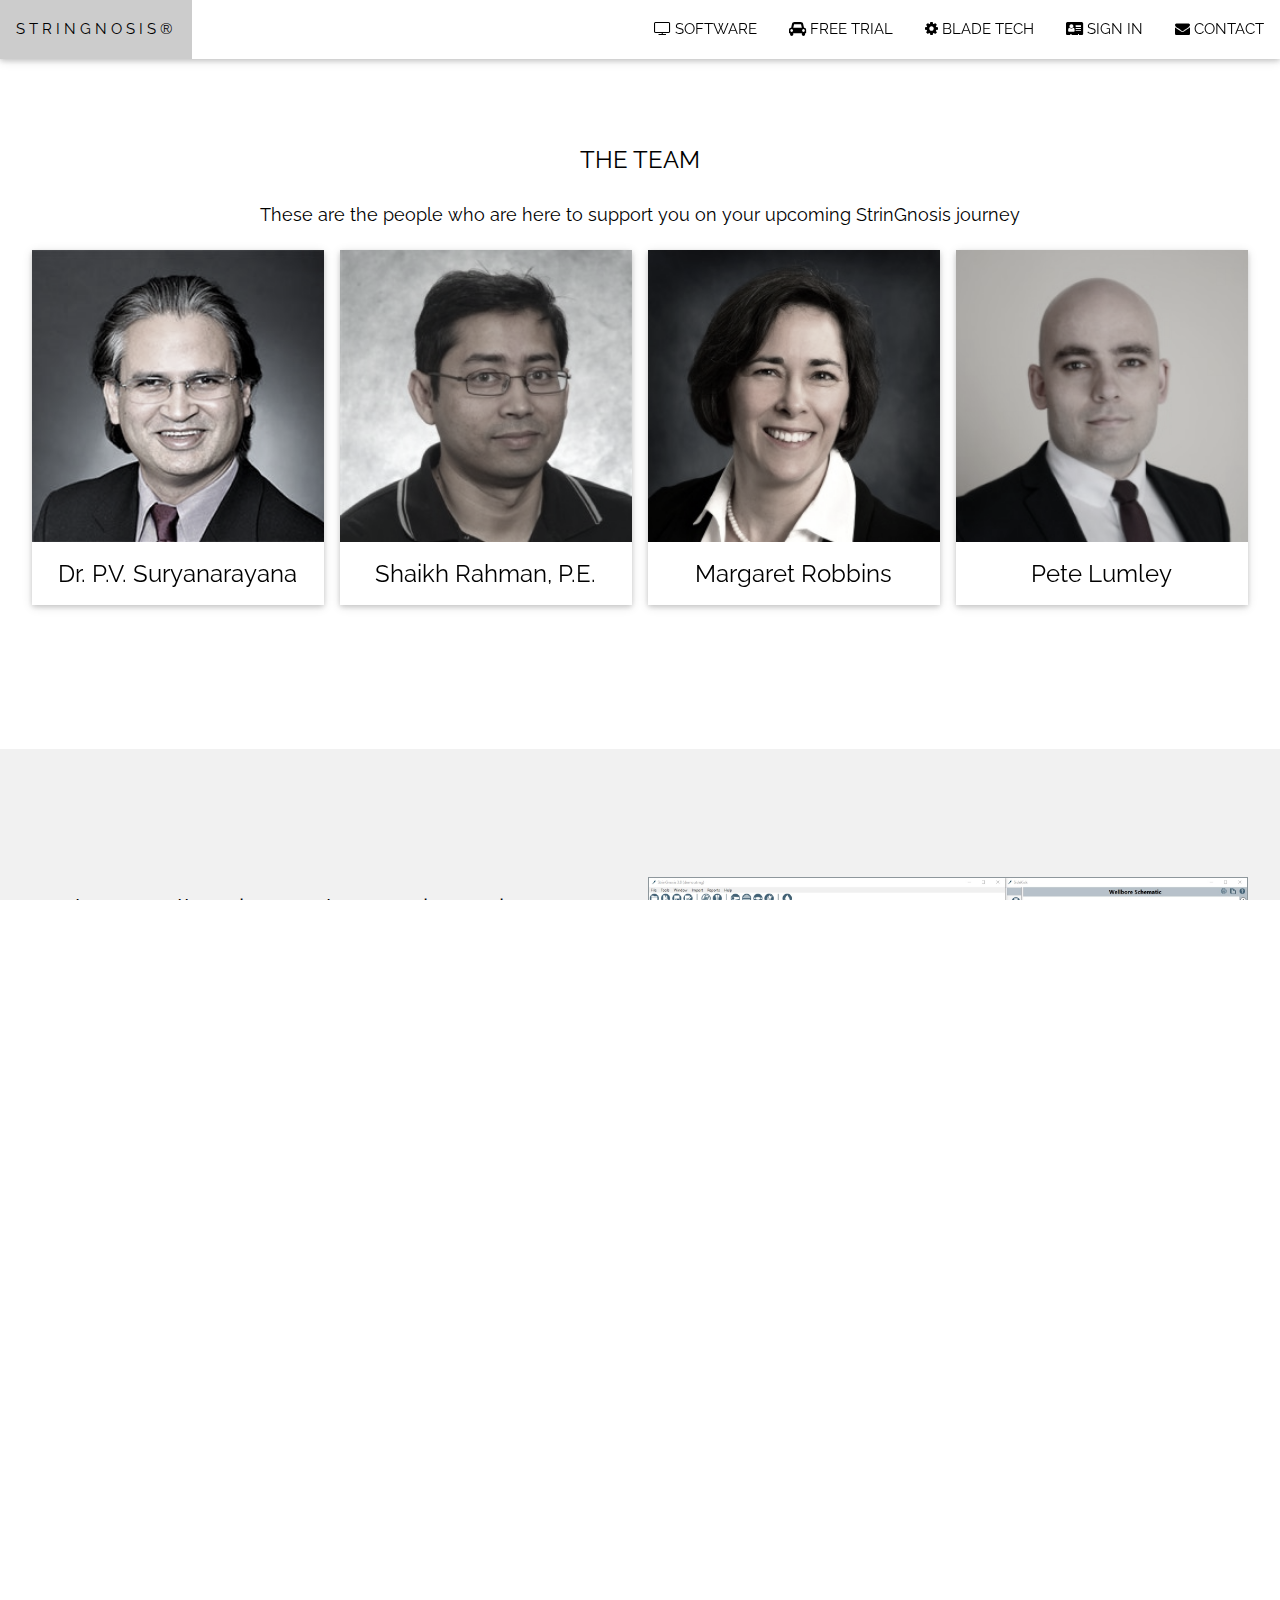
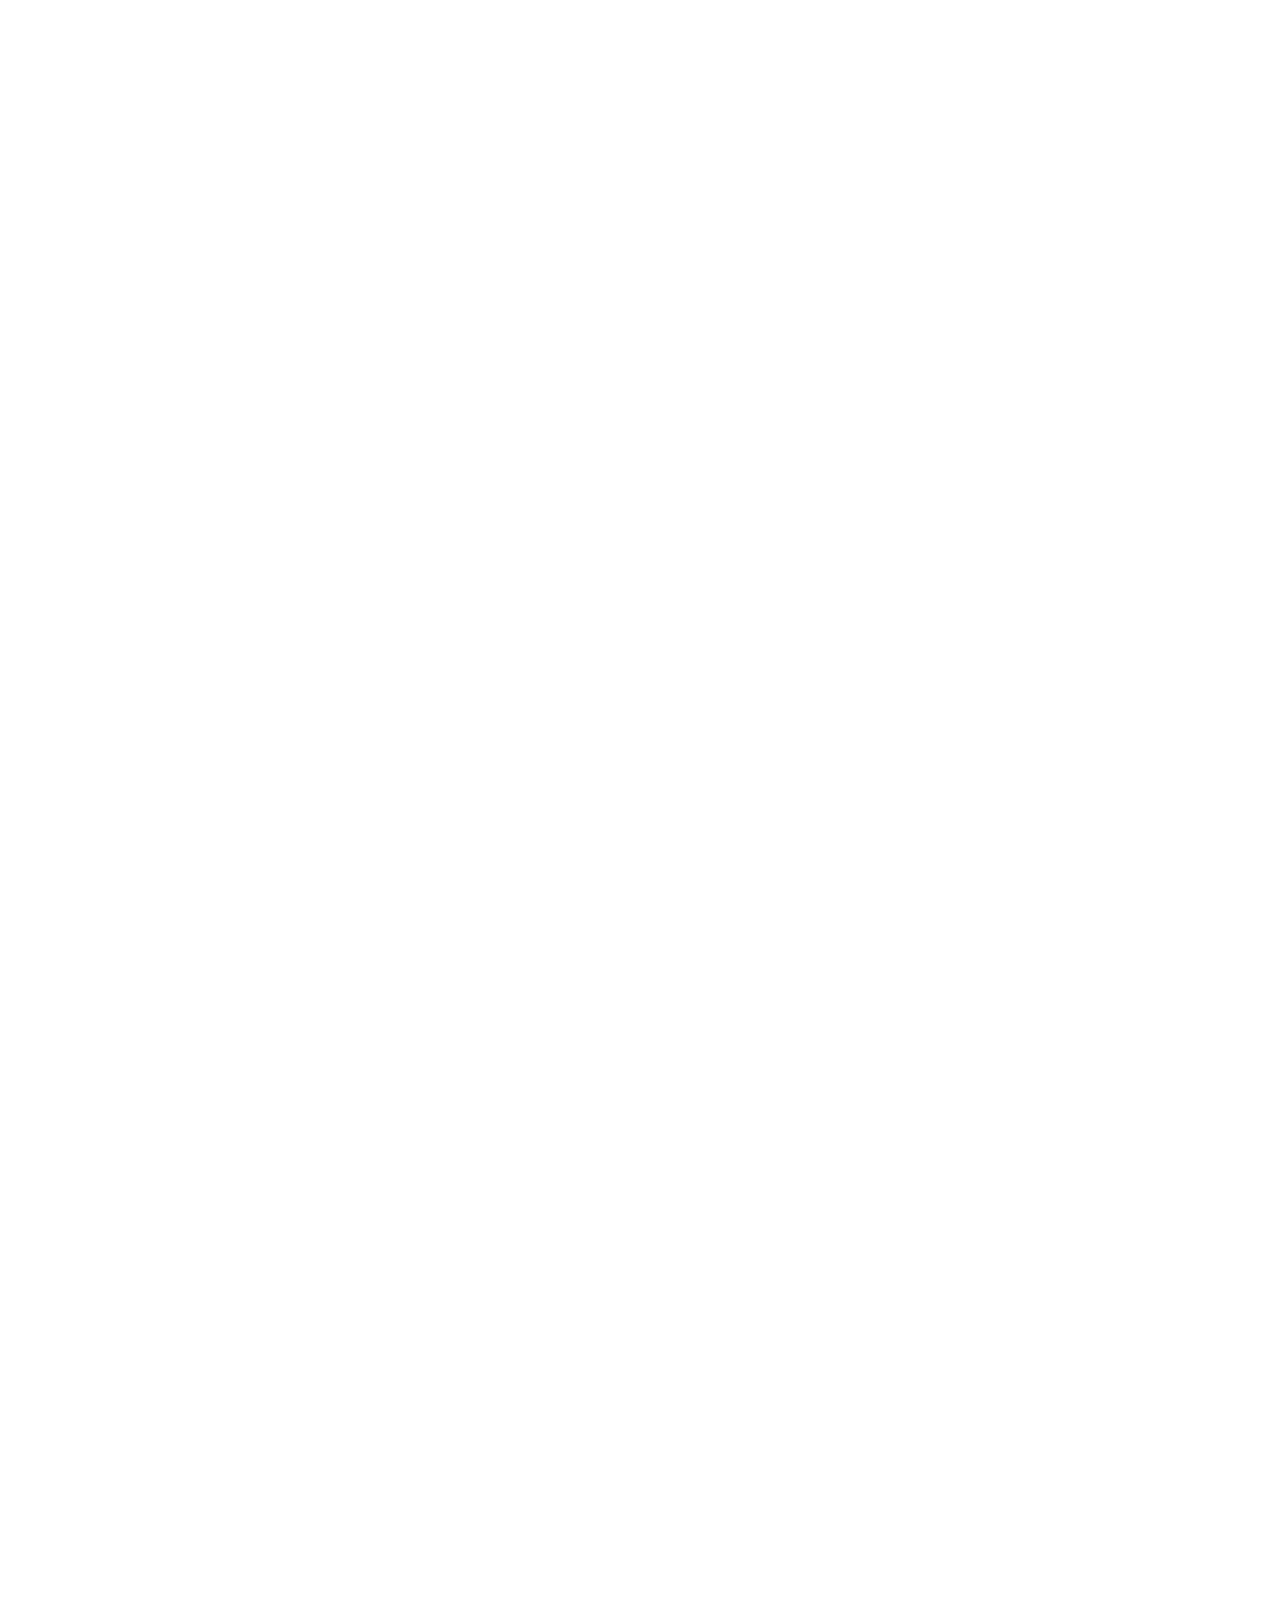
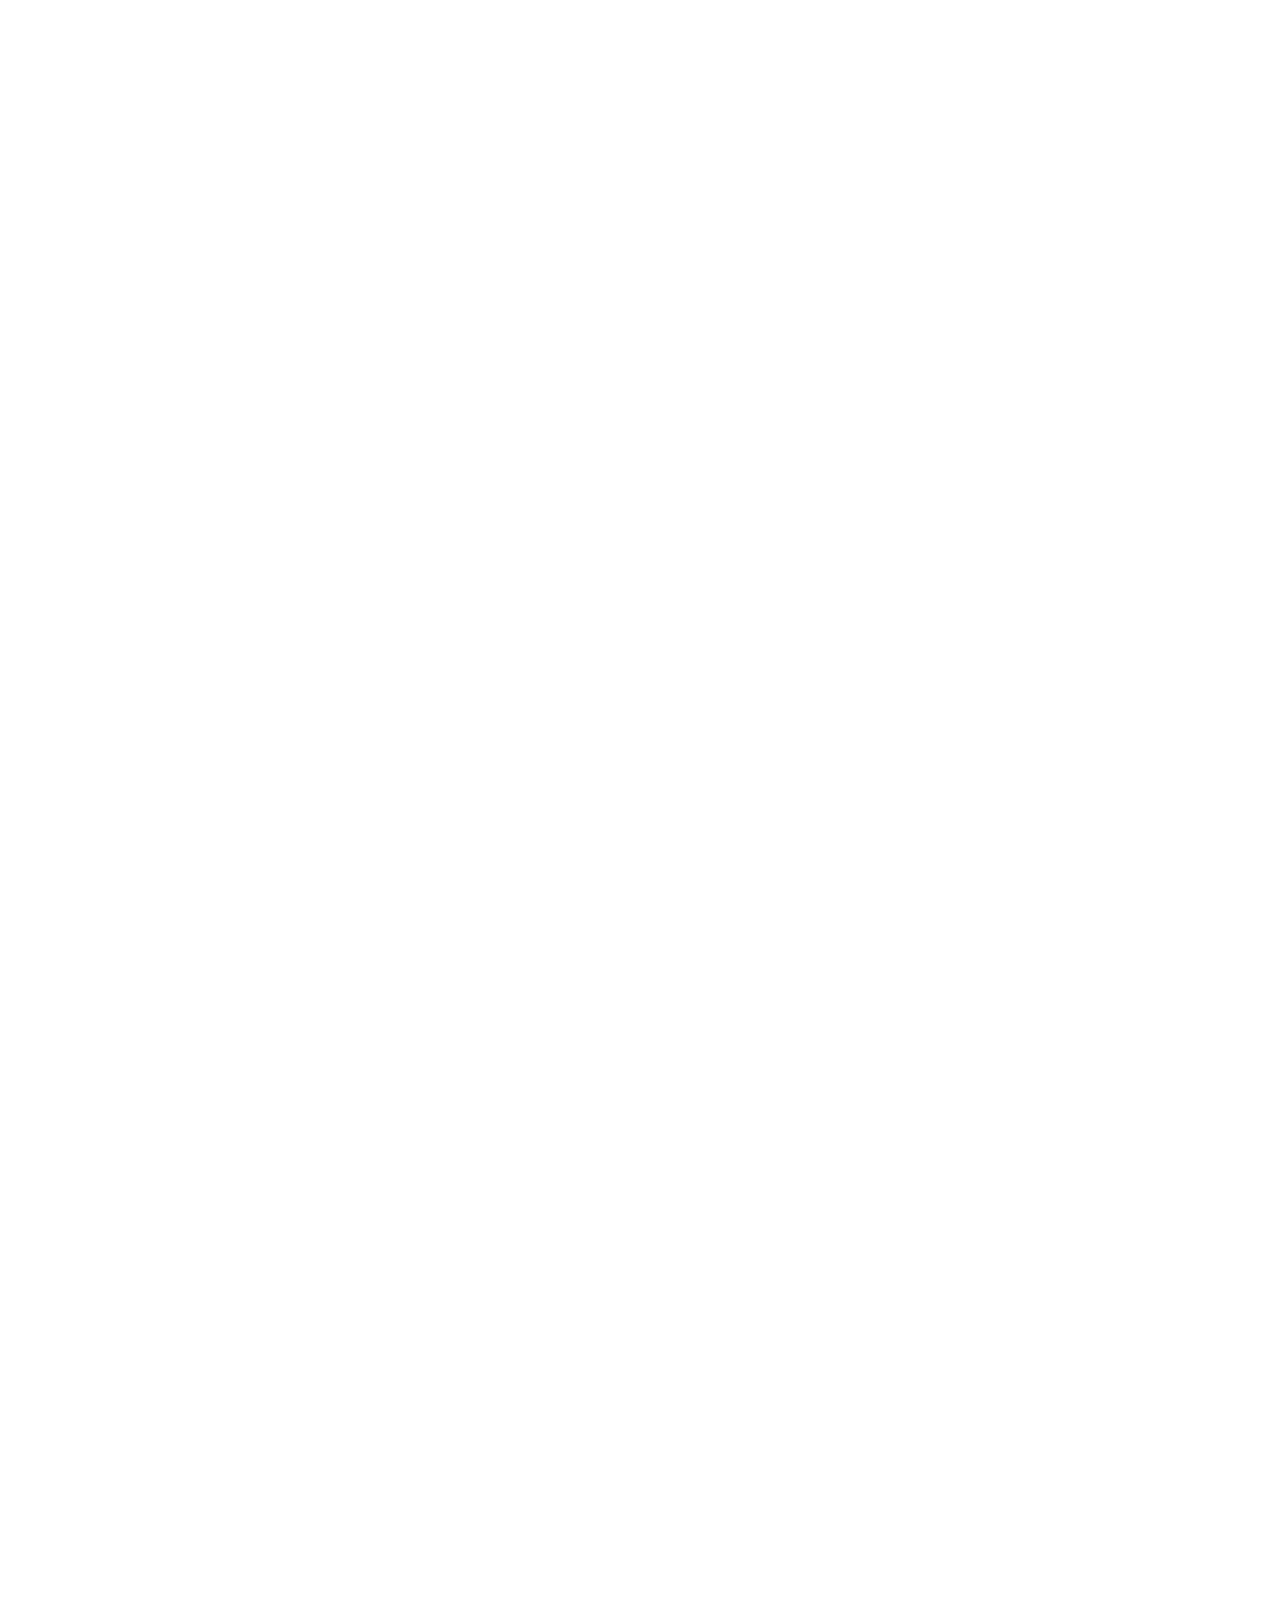
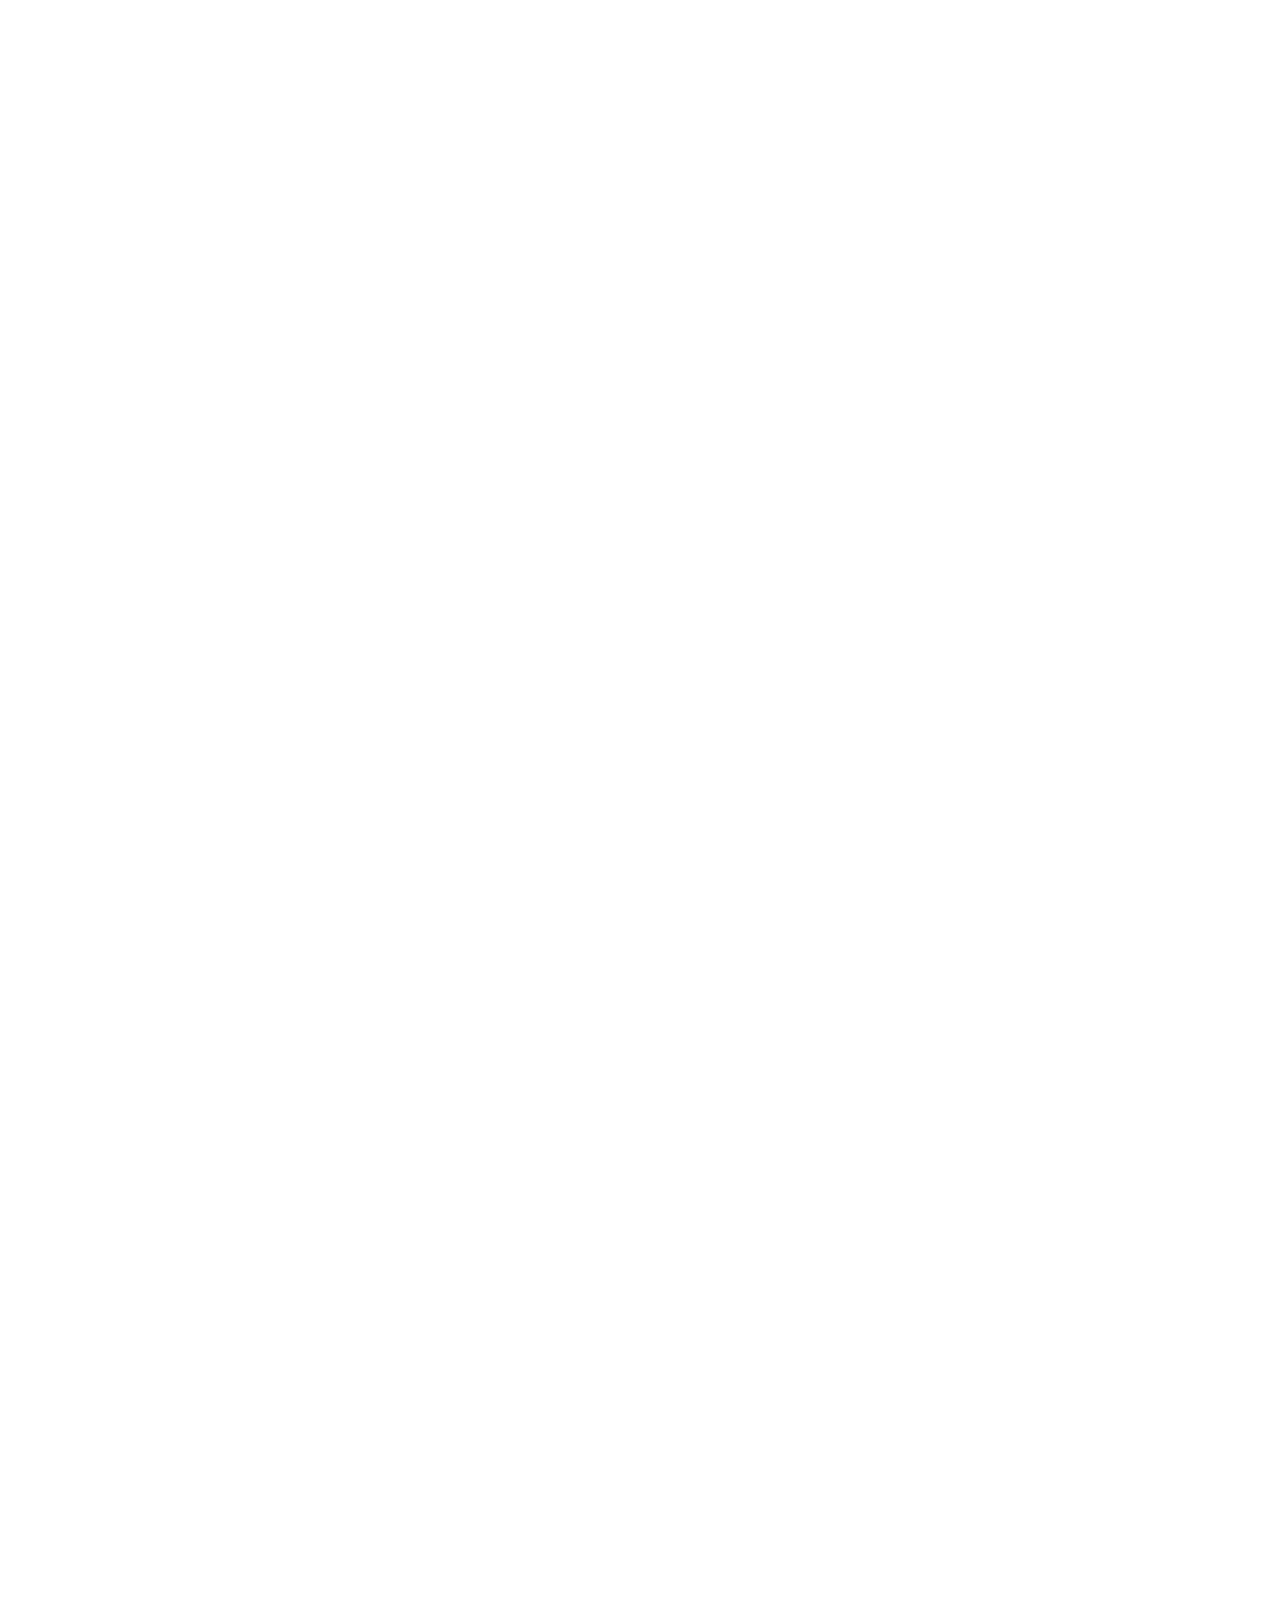
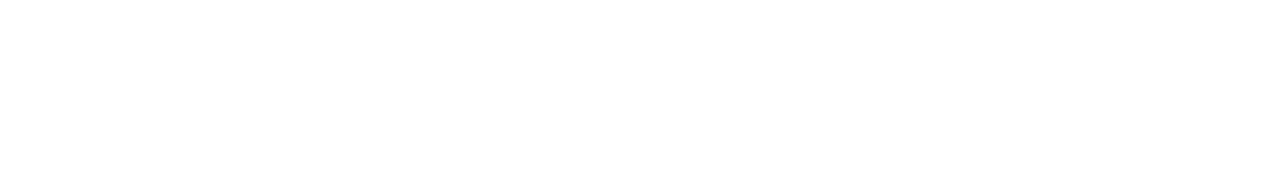
<file: bladetech.html>
<!DOCTYPE HTML>

<!--DEVELOPMENT NOTES
Have a great day!
-->

<html lang="en">
    <head>
              <!-- Google Tag Manager -->
        <script>(function(w,d,s,l,i){w[l]=w[l]||[];w[l].push({'gtm.start':
        new Date().getTime(),event:'gtm.js'});var f=d.getElementsByTagName(s)[0],
        j=d.createElement(s),dl=l!='dataLayer'?'&l='+l:'';j.async=true;j.src=
        'https://www.googletagmanager.com/gtm.js?id='+i+dl;f.parentNode.insertBefore(j,f);
        })(window,document,'script','dataLayer','GTM-T4T6TS3');</script>
        <!-- End Google Tag Manager -->
        <meta charset="UTF-8">
        <meta name="viewport" content="width=device-width, initial-scale=1">
        <title>StrinGnosis&reg; | On-Demand Casing Design Software</title>
        <meta name="description" content="Casing Design Software tool for the oil and gas industry, that reflects the logic and information flow of actual well design. Trial it now for Free.">
        <link rel="stylesheet" href="css/blade1.css">
        <link rel="stylesheet" href="https://fonts.googleapis.com/css?family=Raleway">
        <link rel="stylesheet" href="https://cdnjs.cloudflare.com/ajax/libs/font-awesome/4.7.0/css/font-awesome.min.css">
        <!-- Global site tag (gtag.js) - Google Analytics -->
        <script async src="https://www.googletagmanager.com/gtag/js?id=UA-141217768-1"></script>
        <script>
          window.dataLayer = window.dataLayer || [];
          function gtag(){dataLayer.push(arguments);}
          gtag('js', new Date());

          gtag('config', 'UA-141217768-1');
        </script>
        <!-- Script for lead tracking assistance -->
        <script type="text/javascript" src="https://secure.perk0mean.com/js/173330.js" >
        </script>
        <style>
        body,h1,h2,h3,h4,h5,h6 {font-family: "Raleway", sans-serif}
        body, html {
            height: 100%;
            line-height: 1.8;
        }

        /* Full height image header */
        .bgimg-1 {
            background-position: center;
            background-size: cover;
            background-image: url("images/sea-oil-platform.jpg");
            min-height: 100%;

        }
        .bar .button {
            padding: 16px;
        }
        </style>
        </head>

<body>

  <!-- Google Tag Manager (noscript) -->
  <noscript><iframe src="https://www.googletagmanager.com/ns.html?id=GTM-T4T6TS3"
  height="0" width="0" style="display:none;visibility:hidden"></iframe></noscript>
  <!-- End Google Tag Manager (noscript) -->


<!-- Navbar (sit on top) -->
<div class="top">
  <div class="bar white card" id="myNavbar">
    <a href="#home" class="bar-item button wide">STRINGNOSIS&reg;</a>
    <!-- Right-sided navbar links -->
    <div class="right hide-small">
      <a href="index.html" class="bar-item button"><i class="fa fa-television"></i> SOFTWARE</a>
      <a href="#freetrial" target="_blank" class="bar-item button"><i class="fa fa-automobile"></i> FREE TRIAL</a>
      <a href="bladetech.html" class="bar-item button"><i class="fa fa-gear"></i> BLADE TECH</a>
      <a href="https://online.stringnosis.com" target="_blank" class="bar-item button"><i class="fa fa-address-card"></i> SIGN IN</a>
      <a href="#contact" class="bar-item button"><i class="fa fa-envelope"></i> CONTACT</a>
    </div>
    <!-- Hide right-floated links on small screens and replace them with a menu icon -->

    <a href="javascript:void(0)" class="bar-item button right hide-large hide-medium" onclick="w3_open()">
      <i class="fa fa-bars"></i>
    </a>
  </div>
</div>

<!-- Sidebar on small screens when clicking the menu icon "HAMBURGER MENU"-->
<nav class="sidebar bar-block black card animate-left hide-medium hide-large" style="display:none" id="mySidebar">
  <a href="javascript:void(0)" onclick="w3_close()" class="bar-item button large padding-16">Close ×</a>
  <a href="index.html" onclick="w3_close()" class="bar-item button">SOFTWARE</a>
  <a href="#freetrial" onclick="w3_close()" class="bar-item button">FREE TRIAL</a>
  <a href="bladetech.html" onclick="w3_close()" class="bar-item button">BLADE TECH</a>
  <a href="https://online.stringnosis.com" target="_blank" onclick="w3_close()" class="bar-item button">SIGN IN</a>
  <a href="#contact" onclick="w3_close()" class="bar-item button">CONTACT</a>
</nav>


<!-- Team Section - Who will be providing support -->
<div class="container" style="padding:128px 16px" id="team">
  <div class="narrow-body-mobile"> <!-- narrow-body-mobile to make mobile content narrower -->
  <h3 class="center">THE TEAM</h3>
  <p class="center large">These are the people who are here to support you on your upcoming StrinGnosis journey</p>
  <div class="row-padding grayscale">
    <div class="col l3 m6 margin-bottom">
      <div class="card">
        <div class="content">
          <div class="content-overlay"></div>
            <img  class="content-image" src="images/Suri-Suryanarayana-Frisco2-1.jpg" alt="Suri" style="width:100%">
            <div class="container">
                <h3 style="text-align: center">Dr. P.V. Suryanarayana</h3>
              <div class="content-details fadeIn-top">
                <p style="font-weight: 900">Chairman of the Board - Blade Energy Partners</p>
                <p>Main point of contact for sales in the U.S. President of Blade Technology Corporation.</p>
              </div>
            </div>
        </div>
      </div>
    </div>
    <div class="col l3 m6 margin-bottom">
      <div class="card">

        <div class="content">
          <div class="content-overlay"></div>
            <img  class="content-image" src="images/shaikh-rahman.jpg" alt="Shaikh" style="width:100%">
          <div class="container">
              <h3 style="text-align: center">Shaikh Rahman, P.E.</h3>
                <div class="content-details fadeIn-top">
              <p style="font-weight: 900">Chief Developer / Senior Well Design Engineer</p>
              <p>Head of development for StrinGnosis. Main point of contact for support in the U.S.  Professional Engineer in Texas (PE)</p>
            </div>
          </div>
        </div>
  </div>
</div>
    <div class="col l3 m6 margin-bottom">
      <div class="card">
        <div class="content">
          <div class="content-overlay"></div>
            <img  class="content-image" src="images/margaret-robbins.jpg" alt="Margaret" style="width:100%">

        <div class="container">
          <h3 style="text-align: center">Margaret Robbins</h3>
            <div class="content-details fadeIn-top">
          <p style="font-weight: 900">Project Manager / Senior Developer</p>
          <p>Project manager for StrinGnosis and StrinGnosis Online development. Turns ideas and dreams into code. </p>
        </div>
      </div>
    </div>
</div>
</div>
    <div class="col l3 m6 margin-bottom">
      <div class="card">
        <div class="content">
          <div class="content-overlay"></div>
            <img  class="content-image" src="images/pete-lumley.jpg" alt="Pete" style="width:100%">
        <div class="container">
          <h3 style="text-align: center">Pete Lumley</h3>
          <div class="content-details fadeIn-top">
          <p style="font-weight: 900">Director / Regional Manager Europe</p>
          <p>Main point of contact for sales and support outside the U.S. Training videos. Training courses. Drilling Engineer by trade.</p>
        </div>
      </div>
    </div>
</div>
</div>
</div>
</div>
</div>


<!-- Promo Section for StrinGnosis Academy - "We know well design" -->
<div class="container light-grey" style="padding:128px 16px">
  <div class="narrow-body-mobile"> <!-- narrow-body-mobile to make mobile content narrower -->
  <div class="row-padding">
    <div class="col m6">
      <h3>We know Well Design. We know StrinGnosis</h3>
        <p class="justify">Ease-of-use is the cornerstone of the StrinGnosis&reg; architecture. The creators of StrinGnosis have designed the program with a wealth of information and options: wealth enough to please the inquisitive novice or satisfy the prudent designer. </p>
        <p class="justify">Well design is a multi-step process that begins in conception and ends in specification. A robust design requires parametric sensitivities to variations in well parameters and material properties. In this light, the team at <a href="https://www.blade-energy.com/software/" target="_blank">Blade Technology</a> decided that engineers do not have time to re-learn software everytime they want to carry out a well design. Casing Design software should be both intuitive and easy to learn. </p>
        <p class="justify">From the ground up we have built StrinGnosis as logical and intuitive design tool. We also have expertise in teaching and training, with 10,000+ students taught by the engineers and scientists at <a href="https://www.blade-energy.com/training/" target="_blank">Blade Energy Partners</a> through our intensive multi-day classroom courses that combine in-depth technical presentations with hands-on exercises. We wanted to provide the same industry recognised training, but in an online environment, where a student can learn at their own pace.</p>
        <p class="justify">StrinGnosis.Academy is an interactive online user manual to help engineers get the most out of this advanced tool. </p>
      <p><a href="http://stringnosis.academy" target="_blank" class="button blade-blue" style="height: 100%"><i class="fa fa-th"> </i> Visit StrinGnosis&reg; Academy</a></p>
    </div>
    <div class="col m6 center">
      <img class="image screenshot" src="images/WeKnowWellDesignIcon.jpg" alt="ScreenShots" width="850" height="473">
    </div>
  </div>
</div>
</div>




<!-- Promo Section "Statistics" -->
<div class="container row center dark-grey padding-32">
    <p>Blade Technology Corporation (“BladeTech”), a fully owned subsidiary of <a href="https://www.blade-energy.com" target="_blank">Blade Energy Partners</a>, was created as a vehicle to deliver advanced software solutions to the oil and gas industry. The strong history of Blade Energy Partners includes:</p>
    <br>
  <div class="quarter">
    <span class="xxlarge">86+</span>
    <br>Partners
  </div>
  <div class="quarter">
    <span class="xxlarge">1500+</span>
    <br>Projects Done
  </div>
  <div class="quarter">
    <span class="xxlarge">200+</span>
    <br>Happy Clients
  </div>
  <div class="quarter">
    <span class="xxlarge">19+</span>
    <br>Years
  </div>
</div>

<!-- Structure Section -->
<div class="container light-grey padding-64" style="padding:128px 16px" id="structure">
  <div class="narrow-body-mobile"> <!-- narrow-body-mobile to make mobile content narrower -->
  <h3 class="center">SOFTWARE STRUCTURE</h3>
  <p class="center large">A simple, customizable workflow that makes engineering sense. Eight main tabs. All your options right in front you. No hidden surprises. Further details can be found at StrinGnosis Academy <a href="https://stringnosis.academy" target="_blank">here</a>.</p>

  <div class="row-padding" style="margin-top:64px">
    <div class="col l3 m6">
      <img src="images/the-well.jpg" style="width:100%" onclick="onClick(this)" class="hover-opacity screenshot" alt="The Well - Define the well parameters, PPFG, geothermal gradient, trajectory and lithology">
        <p>The Well - <a href="https://stringnosis.academy/course/the-well-tab-stringnosis/" target="_blank">StrinGnosis Academy Tutorial Video</a></p>
    </div>
    <div class="col l3 m6">
      <img src="images/casing-design.jpg" style="width:100%" onclick="onClick(this)" class="hover-opacity screenshot" alt="Casing Design">
        <p>Casing Design - <a href="https://stringnosis.academy/course/the-casing-design-tab/" target="_blank">StrinGnosis Academy Tutorial Video</a></p>
    </div>
    <div class="col l3 m6">
      <img src="images/thermal-analysis.jpg" style="width:100%" onclick="onClick(this)" class="hover-opacity screenshot" alt="Thermal Analysis">
        <p>Thermal Analysis - <a href="https://stringnosis.academy/course/the-thermal-analysis-tab/" target="_blank">StrinGnosis Academy Tutorial Video</a></p>
    </div>
    <div class="col l3 m6">
      <img src="images/stress-calculator.jpg" style="width:100%" onclick="onClick(this)" class="hover-opacity screenshot" alt="Sress Calculator">
      <p>Stress Calculator - <a href="https://stringnosis.academy/course/the-stress-calculator-tab/" target="_blank">StrinGnosis Academy Tutorial Video</a></p>
    </div>
  </div>

  <div class="row-padding section">
    <div class="col l3 m6">

      <img src="images/stress-results.jpg" style="width:100%" onclick="onClick(this)" class="hover-opacity screenshot" alt="Stress Results">
        <p>Stress Results - <a href="https://stringnosis.academy/course/the-stress-results-tab/" target="_blank">StrinGnosis Academy Tutorial Video</a></p>
    </div>
    <div class="col l3 m6">
      <img src="images/allowable-apb.jpg" style="width:100%" onclick="onClick(this)" class="hover-opacity screenshot" alt="Allowable APB">
      <p>Allowable APB - <a href="https://stringnosis.academy/course/the-allowable-apb-tab/" target="_blank">StrinGnosis Academy Tutorial Video</a></p>
    </div>
    <div class="col l3 m6">
      <img src="images/apb-analysis.jpg" style="width:100%" onclick="onClick(this)" class="hover-opacity screenshot" alt="APB Analysis">
      <p>APB Analysis - <a href="https://stringnosis.academy/course/the-apb-analysis-tab/" target="_blank">StrinGnosis Academy Tutorial Video</a></p>
    </div>
    <div class="col l3 m6">
      <img src="images/stress-comparison.jpg" style="width:100%" onclick="onClick(this)" class="hover-opacity screenshot" alt="Stress Comparison">
        <p>Stress Comparison - <a href="https://stringnosis.academy/course/the-stress-comparison-tab/" target="_blank">StrinGnosis Academy Tutorial Video</a></p>
    </div>
  </div>
</div>
</div>

<!-- Modal for full size images on click-->
<div id="modal01" class="modal blade-blue" onclick="this.style.display='none'">
  <span class="button xxlarge black padding-large display-topright" title="Close Modal Image">×</span>
  <div class="modal-content animate-zoom center transparent padding-32" style="width:70%">
    <img id="img01" class="image" alt="Image not displaying">
    <p id="caption" class="opacity large"></p>
  </div>
</div>

<!-- Journey Section -->
<div class="container padding-64" id="journey">
  <div class="narrow-body-mobile"> <!-- narrow-body-mobile to make mobile content narrower -->
  <div class="row-padding">
    <div class="col m6">
      <h3>Your Journey. Our guidance.</h3>
      <p class="justify">StrinGnosis&reg; Online is the first advanced engineering software being provided to the industry as a fully managed, subscription based SaaS offering. It is the online version of StrinGnosis&reg;, the powerful desktop well design software developed by Blade Tech. Driven by Amazon's AppStream 2.0 technology StrinGnosis Online instantly and seamlessly provides all the functionalities of the full desktop version, at a fraction of the ownership cost.</p>
      <p class="justify">The conventional desktop service of advanced software can burden corporate IT, create delays in deployment, and is difficult to scale. In contrast, the fully managed and secure StrinGnosis Online subscription-based streaming service lets customers instantly access, trial, and use the software. The subscription based pricing makes it highly affordable and scalable for all types of users &ndash; individual, business or enterprise.</p>
      <p class="justify">StrinGnosis Online is provided on a subscription basis, with a one-time initiation fee and monthly subscription fee.  The application is available in two packages: a <b>Core</b> package specifically built for the general well designer using only Working Stress Design, and an <b>Advanced</b> package that packs several additional features and capabilities for designers faced with complex well design problems.</p>
      <p class="justify">Several capabilities distinguish StrinGnosis Online from other commercially available tools:<br/>
      •	In addition to standard Working Stress Design, the Advanced package includes Limit State Design (API TR 5C3 limit states including brittle fracture) and Reliability Based Design, the first and only commercial software to do so.<br/>
      •	BSEE mandated Worst Case Discharge simulations are now easy to perform using the included WCD load templates.<br/>
      •	Multi-string analyses including APB and allowable APB analysis, and calculation of Wellhead Movement and Forces.<br/>
      •	Design envelope for anisotropic tubular materials.<br/>
      •	A complete thermal simulator is included in all packages, capable of simulating injection, production and WCD conditions.<br/>
      •	Several standard load cases are included, together with the ability to create and enter customized loads based on any standard load template.<br/>
      •	The proprietary multi-window GUI and the always-on “Side Kick&trade;” make it very easy for the user to perform the many sensitivities and calculations that are the hallmark of a robust well design.<br/></p>
      <p class="justify">StrinGnosis is an immensely powerful and useful tool. Thankfully, its very easy to learn and not too difficult to master!</p>
    </div>
    <div class="col m6">
      <p class="wide"><i class="fa fa-wifi margin-right"></i>Sign up for free StrinGnosis&reg; Online trial</p>
      <div class="grey">
        <div class="container blade-blue center" style="width:20%">20%</div>
      </div>
      <p class="wide"><i class="fa fa-envelope-open-o margin-right"></i>Verify email address</p>
      <div class="grey">
        <div class="container blade-blue center" style="width:30%">30%</div>
      </div>
      <p class="wide"><i class="fa fa-graduation-cap margin-right"></i>Begin exploring StrinGnosis - using StrinGnosis Academy as needed</p>
      <div class="grey">
        <div class="container blade-blue center" style="width:50%">50%</div>
      </div>
        <p class="wide"><i class="fa fa-user margin-right"></i>Seek a personal demo to build an understanding of the features</p>
      <div class="grey">
        <div class="container blade-blue center" style="width:60%">60%</div>
      </div>
        <p class="wide"><i class="fa fa-phone margin-right"></i>We will contact you to better understand your needs and requirements</p>
      <div class="grey">
        <div class="container blade-blue center" style="width:70%">70%</div>
      </div>
        <p class="wide"><i class="fa fa-wpforms margin-right"></i>We will prepare a proposal to match your needs</p>
      <div class="grey">
        <div class="container blade-blue center" style="width:80%">80%</div>
      </div>
        <p class="wide"><i class="fa fa-dollar margin-right"></i>Proposal review and your surprise at the value for money StrinGnosis provides</p>
      <div class="grey">
        <div class="container blade-blue center" style="width:90%">90%</div>
      </div>
        <p class="wide"><i class="fa fa-handshake-o margin-right"></i>We hopefully welcome another member to the StrinGnosis family</p>
      <div class="grey">
        <div class="container blade-blue center" style="width:95%">95%</div>
      </div>
        <p class="wide"><i class="fa fa-graduation-cap margin-right"></i>Visit StrinGnosis Academy on a daily basis - Master StrinGnosis</p>
      <div class="grey">
        <div class="container blade-blue center" style="width:100%">Growing video tutorial library</div>
      </div>
    </div>
  </div>
</div>
</div>



<!-- AWS Testimonial Section -->
<div class="container light-grey padding-64" style="padding:128px 16px">
  <div style="max-width: 80%;display: block;margin: 0 auto;">
    <div style="display:block; text-align: center;">
      <a href="https://aws.amazon.com/appstream2/customers/#Blade" target="_blank"><img style="max-width: 100px"; src="images/awslogo.png" alt="Powered by AWS Cloud Computing"></a>
      <p class="center large"><a href="https://aws.amazon.com/what-is-aws" target="_blank">Amazon Web Services (AWS)</a>, the world’s most comprehensive and broadly adopted cloud platform.</p>
    </div>
    <div style="max-width: 100%; margin: 30px 0;text-align: justify;border-left:5px solid #06273A; min-width: 250px; font-size: 0.95em;line-height: 2">
      <blockquote style="font-style: italic;">
  Blade Energy Partners is an independent consulting company that focuses on overcoming the challenges of complex projects in the energy industry. Their team of engineers and scientists provide leading-edge expertise to solve subsurface, drilling, completion, production, and materials challenges. Blade Technology uses Amazon AppStream 2.0 to securely deliver their Tubular Mechanics and Wellbore Heat Transfer desktop application StrinGnosis™ as SaaS to customers around the world.
      “Our customers are oil and gas operators with as many as 56,000 employees in secured application environments.
      </blockquote>
      <blockquote style="font-style: italic;">
  On occasion it would take several months for our application to be fully available for trial and even longer to fully deploy it in their environment. We wanted a way to accelerate our application adoption. We reviewed different solutions, but ultimately decided to move forward with a fully managed application streaming service – AppStream 2.0. AppStream 2.0 lets customers instantly trial our software and deploy a secure SaaS solution to any number of users. Now, any customer in the world can get started with our software in minutes, not months.”
      </blockquote>
      <p style="text-align: right;padding-right: 40px;font-weight: bold;">– Pete Lumley, Director, Blade Energy Partners</p>
    </div>
  </div>

  <div class="row-padding" style="margin-top:64px">
  </div>
</div>


<!-- OCTG Section -->
<div class="container" style="padding:128px 16px">
    <div class="row-padding" style="max-width:80%;margin:0 auto;">
      <div style="display:block;margin: 0 auto 20px;text-align:center;">
        <h3>Tellus OCTG App</h3>
        <p>Blade Technology Corporation, LLC Tools</p>
      </div>
      <div class="col m6 center">
        <img class="image screenshot" style="border:none;display:block;margin:0 auto;width:300px" src="images/TellusOCTG-AppleGoogleBanner-bw.jpg" alt="Tellus OCTG v2.0">
        <a href="https://apps.apple.com/us/app/tellus-octg/id506335803" target="_blank"><img class="image screenshot" style="border:none;padding:5px;margin:5px;" src="images/AppleAppStoreDownload.jpg" alt="Tellus OCTG v2.0 Apple App Store"></a>
        <a href="https://play.google.com/store/apps/details?id=com.stringnosis.main" target="_blank"><img class="image screenshot" style="border:none;padding:5px;margin:5px;" src="images/GoogleAppStoreDownload.jpg" alt="Tellus OCTG v2.0 Google Play Store"></a>
      </div>
      <div class="col m6" style="margin-top:20px;">
        <div style="background-color:#416277;color:#fff;padding:15px;border-radius:1%;">
          <p class="justify">Tellus OCTG is an app to determine the performance properties of oilfield tubulars (OCTG) as specified in the historical API 5C3 standard. It provides:</p>
          <ul>
            <li>API MIYP (Burst)</li>
            <li>API Collapse with Tension adjustment</li>
            <li>Pipe Body Yield Strength (PBYS)</li>
          </ul>
          <p class="justify">of casing and tubing, and considers effect of temperature on yield strength.<br>The app includes an inventory of commonly used oilfield pipes, and custom sizes can be defined by the user.</p>
        </div>
      </div>
    </div>
  </div>

<!-- Contact Section -->
<div class="container light-grey" style="padding:128px 16px" id="contact">
  <div class="narrow-body-mobile"> <!-- narrow-body-mobile to make mobile content narrower -->
  <h3 class="center">CONTACT</h3>
  <p class="center large">If you prefer not to use the live web chat in the bottom right, you can get in touch with us these other ways</p>
   <div class="row-padding center" style="margin-top:64px">
    <div class="quarter">
      <i class="fa fa-envelope margin-bottom jumbo center"></i>
      <p class="large">Send us an email</p>
        <p class="center">Either contact one of the members of the <a href="#team">team</a> directly,</p> <p class="center">or send an email to <a href="mailto:support@stringnosis.com" target="_blank">support@stringnosis.com</a>  <i></i></p>

        <br>
        </div>
    <div class="quarter">
      <i class="fa fa-phone margin-bottom jumbo"></i>
      <p class="large">Give us a call</p>
      <p class="center">+1-855-225-7473 (within USA)</p>
        <p class="center">+1-281-206-2000 (outside USA)</p>
    </div>
    <div class="quarter">
      <i class="fa fa-map-marker margin-bottom jumbo"></i>
      <p class="large">Come visit us</p>
        <p class="center">We are located in the Energy Corridor in Houston, TX.</p>
        <p class="center">16285 Park Ten Place, Suite 600, Houston TX 77084 USA</p>

    </div>
    <div class="quarter">
      <i class="fa fa-twitter margin-bottom jumbo"></i>
      <p class="large">Twitter</p>
        <p class="center"><a href="https://twitter.com/stringnosis" target="_blank">@stringnosis</a></p>
    </div>
  </div>
</div>
  <!-- Old Contact list, reference
    <div class="row-padding" style="margin-top:64px">

    <div class="half">
      <p><i class="fa fa-map-marker fa-fw xxlarge margin-right"></i> 16285 Park Ten Place, Suite 600, Houston TX 77084 USA</p>
      <p><i class="fa fa-phone fa-fw xxlarge margin-right"></i> Phone: +1-855-225-7473 (within USA)</p>
      <p><i class="fa fa-phone fa-fw xxlarge margin-right"></i> Phone: +1-281-206-2000 (outside USA)</p>
      <p><i class="fa fa-envelope fa-fw xxlarge margin-right"> </i> Email: info@stringnosis.com</p>
    </div>
    </div>
  </div> -->
</div>


<!-- Footer -->
<footer class="center blade-alt-blue padding-64">
  <a href="#home" class="button light-grey"><i class="fa fa-arrow-up margin-right"></i>To the top</a>
  <div class="footernav">
    <ul>
      <li><a href="index.html#features">Features</a></li>
      <li><a href="index.html#freetrial">Free Trial</a></li>
      <li><a href="index.html#customers">Customers</a></li>
      <li><a href="index.html#pricing">Prices</a></li>
      <li><a href="https://online.stringnosis.com">Sign In</a></li>
      <li><a href="bladetech.html#team">Team</a></li>
      <li><a href="index.html#contact">Contact</a></li>
    </ul>
  </div>
  <div class="xlarge section">
    <a href="https://twitter.com/stringnosis" target="_blank"><i class="fa fa-twitter hover-opacity"></i></a>
    <a href="https://www.linkedin.com/company/blade-energy-partners" target="_blank"><i class="fa fa-linkedin hover-opacity"></i></a>
    <a href="https://www.youtube.com/channel/UCtBkpyCYtlG0ter3jX6tZlA" target="_blank"><i class="fa fa-youtube-play hover-opacity"></i></a>
    </div>
  <p>&copy; 2012-2019 <a href="https://www.blade-energy.com/software/" class="hover-text-green">Blade Technology Corporation LLC</a> All Rights Reserved</p>
</footer>



<script>

    // Modal Image Gallery
function onClick(element) {
  document.getElementById("img01").src = element.src;
  document.getElementById("modal01").style.display = "block";
  var captionText = document.getElementById("caption");
  captionText.innerHTML = element.alt;
}


// Toggle between showing and hiding the sidebar when clicking the menu icon
var mySidebar = document.getElementById("mySidebar");

function w3_open() {
    if (mySidebar.style.display === 'block') {
        mySidebar.style.display = 'none';
    } else {
        mySidebar.style.display = 'block';
    }
}

// Close the sidebar with the close button
function w3_close() {
    mySidebar.style.display = "none";
}
</script>


<!-- Chatilo Live Chat Module -->
<script type="text/javascript">
    window._chatlio = window._chatlio||[];
    !function(){ var t=document.getElementById("chatlio-widget-embed");if(t&&window.ChatlioReact&&_chatlio.init)return void _chatlio.init(t,ChatlioReact);for(var e=function(t){return function(){_chatlio.push([t].concat(arguments)) }},i=["configure","identify","track","show","hide","isShown","isOnline", "page", "open", "showOrHide"],a=0;a<i.length;a++)_chatlio[i[a]]||(_chatlio[i[a]]=e(i[a]));var n=document.createElement("script"),c=document.getElementsByTagName("script")[0];n.id="chatlio-widget-embed",n.src="https://w.chatlio.com/w.chatlio-widget.js",n.async=!0,n.setAttribute("data-embed-version","2.3");
       n.setAttribute('data-widget-id','cf159fe2-4943-4caa-79df-5ab9fae0b2e7');
       c.parentNode.insertBefore(n,c);
    }();
</script>
</body>
</html>
</file>
<file: css/blade1.css>
/* W3.CSS 4.10 February 2018 by Jan Egil and Borge Refsnes */
html{box-sizing:border-box}*,*:before,*:after{box-sizing:inherit}

/* This fixes the white space to the right of mobile view */
html, body{overflow-x: hidden;}

/* Extract from normalize.css by Nicolas Gallagher and Jonathan Neal git.io/normalize */
html{-ms-text-size-adjust:100%;-webkit-text-size-adjust:100%}body{margin:0}
article,aside,details,figcaption,figure,footer,header,main,menu,nav,section,summary{display:block}
audio,canvas,progress,video{display:inline-block}progress{vertical-align:baseline}
audio:not([controls]){display:none;height:0}[hidden],template{display:none}
a{background-color:transparent;-webkit-text-decoration-skip:objects}
a:active,a:hover{outline-width:0}abbr[title]{border-bottom:none;text-decoration:underline;text-decoration:underline dotted}
dfn{font-style:italic}mark{background:#ff0;color:#000}
small{font-size:80%}sub,sup{font-size:75%;line-height:0;position:relative;vertical-align:baseline}
sub{bottom:-0.25em}sup{top:-0.5em}figure{margin:1em 40px}img{border-style:none}svg:not(:root){overflow:hidden}
code,kbd,pre,samp{font-family:monospace,monospace;font-size:1em}hr{box-sizing:content-box;height:0;overflow:visible}
button,input,select,textarea{font:inherit;margin:0}optgroup{font-weight:bold}
button,input{overflow:visible}button,select{text-transform:none}
button,html [type=button],[type=reset],[type=submit]{-webkit-appearance:button}
button::-moz-focus-inner, [type=button]::-moz-focus-inner, [type=reset]::-moz-focus-inner, [type=submit]::-moz-focus-inner{border-style:none;padding:0}
button:-moz-focusring, [type=button]:-moz-focusring, [type=reset]:-moz-focusring, [type=submit]:-moz-focusring{outline:1px dotted ButtonText}
fieldset{border:1px solid #c0c0c0;margin:0 2px;padding:.35em .625em .75em}
legend{color:inherit;display:table;max-width:100%;padding:0;white-space:normal}textarea{overflow:auto}
[type=checkbox],[type=radio]{padding:0}
[type=number]::-webkit-inner-spin-button,[type=number]::-webkit-outer-spin-button{height:auto}
[type=search]{-webkit-appearance:textfield;outline-offset:-2px}
[type=search]::-webkit-search-cancel-button,[type=search]::-webkit-search-decoration{-webkit-appearance:none}
::-webkit-input-placeholder{color:inherit;opacity:0.54}
::-webkit-file-upload-button{-webkit-appearance:button;font:inherit}
/* End extract */

html,body{font-family:Verdana,sans-serif;font-size:15px;line-height:1.5}html{overflow-x:hidden}
h1{font-size:36px}h2{font-size:30px}h3{font-size:24px}h4{font-size:20px}h5{font-size:18px}h6{font-size:16px}.serif{font-family:serif}
h1,h2,h3,h4,h5,h6{font-family:"Segoe UI",Arial,sans-serif;font-weight:400;margin:10px 0}.wide{letter-spacing:4px}
hr{border:0;border-top:1px solid #eee;margin:20px 0}
.image{max-width:100%;height:auto}img{vertical-align:middle}a{color:inherit}
.table,.table-all{border-collapse:collapse;border-spacing:0;width:100%;display:table}.table-all{border:1px solid #ccc}
.bordered tr,.table-all tr{border-bottom:1px solid #ddd}.striped tbody tr:nth-child(even){background-color:#f1f1f1}
.table-all tr:nth-child(odd){background-color:#fff}.table-all tr:nth-child(even){background-color:#f1f1f1}
.hoverable tbody tr:hover,.ul.hoverable li:hover{background-color:#ccc}.centered tr th,.centered tr td{text-align:center}
.table td,.table th,.table-all td,.table-all th{padding:8px 8px;display:table-cell;text-align:left;vertical-align:top}
.table th:first-child,.table td:first-child,.table-all th:first-child,.table-all td:first-child{padding-left:16px}
.btn,.button{border:none;display:inline-block;padding:8px 16px;vertical-align:middle;overflow:hidden;text-decoration:none;color:inherit;background-color:inherit;text-align:center;cursor:pointer;white-space:nowrap}
.btn:hover{box-shadow:0 8px 16px 0 rgba(0,0,0,0.2),0 6px 20px 0 rgba(0,0,0,0.19)}
.btn,.button{-webkit-touch-callout:none;-webkit-user-select:none;-khtml-user-select:none;-moz-user-select:none;-ms-user-select:none;user-select:none}
.disabled,.btn:disabled,.button:disabled{cursor:not-allowed;opacity:0.3}.disabled *,:disabled *{pointer-events:none}
.btn.disabled:hover,.btn:disabled:hover{box-shadow:none}
.badge,.tag{background-color:#000;color:#fff;display:inline-block;padding-left:8px;padding-right:8px;text-align:center}.badge{border-radius:50%}
.ul{list-style-type:none;padding:0;margin:0}.ul li{padding:8px 16px;border-bottom:1px solid #ddd}.ul li:last-child{border-bottom:none}
.tooltip,.display-container{position:relative}.tooltip .text{display:none}.tooltip:hover .text{display:inline-block}
.ripple:active{opacity:0.5}.ripple{transition:opacity 0s}
.input{padding:8px;display:block;border:none;border-bottom:1px solid #ccc;width:100%}
.select{padding:9px 0;width:100%;border:none;border-bottom:1px solid #ccc}
.dropdown-click,.dropdown-hover{position:relative;display:inline-block;cursor:pointer}
.dropdown-hover:hover .dropdown-content{display:block}
.dropdown-hover:first-child,.dropdown-click:hover{background-color:#ccc;color:#000}
.dropdown-hover:hover > .button:first-child,.dropdown-click:hover > .button:first-child{background-color:#ccc;color:#000}
.dropdown-content{cursor:auto;color:#000;background-color:#fff;display:none;position:absolute;min-width:160px;margin:0;padding:0;z-index:1}
.check,.radio{width:24px;height:24px;position:relative;top:6px}
.sidebar{height:100%;width:200px;background-color:#fff;position:fixed!important;z-index:1;overflow:auto}
.bar-block .dropdown-hover,.bar-block .dropdown-click{width:100%}
.bar-block .dropdown-hover .dropdown-content,.bar-block .dropdown-click .dropdown-content{min-width:100%}
.bar-block .dropdown-hover .button,.bar-block .dropdown-click .button{width:100%;text-align:left;padding:8px 16px}
.main,#main{transition:margin-left .4s}
.modal{z-index:3;display:none;padding-top:100px;position:fixed;left:0;top:0;width:100%;height:100%;overflow:auto;background-color:rgb(0,0,0);background-color:rgba(0,0,0,0.4)}
.modal-content{margin:auto;background-color:#fff;position:relative;padding:0;outline:0;width:50%;}
.bar{width:100%;overflow:hidden}.center .bar{display:inline-block;width:auto}
.bar .bar-item{padding:8px 16px;float:left;width:auto;border:none;display:block;outline:0}
.bar .dropdown-hover,.bar .dropdown-click{position:static;float:left}
.bar .button{white-space:normal}
.bar-block .bar-item{width:100%;display:block;padding:8px 16px;text-align:left;border:none;white-space:normal;float:none;outline:0}
.bar-block.center .bar-item{text-align:center}.block{display:block;width:100%}
.responsive{display:block;overflow-x:auto}
.container:after,.container:before,.panel:after,.panel:before,.row:after,.row:before,.row-padding:after,.row-padding:before,
.cell-row:before,.cell-row:after,.clear:after,.clear:before,.bar:before,.bar:after{content:"";display:table;clear:both}
.col,.half,.third,.twothird,.threequarter,.quarter{float:left;width:100%}
.col.s1{width:8.33333%}.col.s2{width:16.66666%}.col.s3{width:24.99999%}.col.s4{width:33.33333%}
.col.s5{width:41.66666%}.col.s6{width:49.99999%}.col.s7{width:58.33333%}.col.s8{width:66.66666%}
.col.s9{width:74.99999%}.col.s10{width:83.33333%}.col.s11{width:91.66666%}.col.s12{width:99.99999%}
@media (min-width:601px){.col.m1{width:8.33333%}.col.m2{width:16.66666%}.col.m3,.quarter{width:24.99999%}.col.m4,.third{width:33.33333%}
.col.m5{width:41.66666%}.col.m6,.half{width:49.99999%}.col.m7{width:58.33333%}.col.m8,.twothird{width:66.66666%}
.col.m9,.threequarter{width:74.99999%}.col.m10{width:83.33333%}.col.m11{width:91.66666%}.col.m12{width:99.99999%}

/* Footer Navigation */
.footer-nav {padding: 10px 15px ;margin: 0;}.footer-nav p a {display: inline-block;padding: 0;margin: 0 0 0 20px;}} @media (max-width:800px) {.footer-nav p a {display: block;margin-top: 20px;}}

@media (min-width:993px){.col.l1{width:8.33333%}.col.l2{width:16.66666%}.col.l3{width:24.99999%}.col.l4{width:33.33333%}
.col.l5{width:41.66666%}.col.l6{width:49.99999%}.col.l7{width:58.33333%}.col.l8{width:66.66666%}
.col.l9{width:74.99999%}.col.l10{width:83.33333%}.col.l11{width:91.66666%}.col.l12{width:99.99999%}}
.content{max-width:980px;margin:auto}.rest{overflow:hidden}
.cell-row{display:table;width:100%}.cell{display:table-cell}
.cell-top{vertical-align:top}.cell-middle{vertical-align:middle}.cell-bottom{vertical-align:bottom}
.hide{display:none!important}.show-block,.show{display:block!important}.show-inline-block{display:inline-block!important}
@media (max-width:600px){.modal-content{margin:0 10px;width:auto!important}.modal{padding-top:30px}.narrow-body-mobile {width: 96%;margin: 0 auto;}
.dropdown-hover.mobile .dropdown-content,.dropdown-click.mobile .dropdown-content{position:relative}
.hide-small{display:none!important}.mobile{display:block;width:100%!important}.bar-item.mobile,.dropdown-hover.mobile,.dropdown-click.mobile{text-align:center}
.dropdown-hover.mobile,.dropdown-hover.mobile .btn,.dropdown-hover.mobile .button,.dropdown-click.mobile,.dropdown-click.mobile .btn,.dropdown-click.mobile .button{width:100%}}
@media (max-width:768px){.modal-content{width:500px}.modal{padding-top:50px}}
@media (min-width:993px){.modal-content{width:900px}.hide-large{display:none!important}.sidebar.collapse{display:block!important}}
@media (max-width:992px) and (min-width:601px){.hide-medium{display:none!important}}
@media (max-width:992px){.sidebar.collapse{display:none}.main{margin-left:0!important;margin-right:0!important}}
.top,.bottom{position:fixed;width:100%;z-index:1}.top{top:0}.bottom{bottom:0}
.overlay{position:fixed;display:none;width:100%;height:100%;top:0;left:0;right:0;bottom:0;background-color:rgba(0,0,0,0.5);z-index:2}
.display-topleft{position:absolute;left:0;top:0}.display-topright{position:absolute;right:0;top:0}
.display-bottomleft{position:absolute;left:0;bottom:0}.display-bottomright{position:absolute;right:0;bottom:0}
.display-middle{position:absolute;top:50%;left:50%;transform:translate(-50%,-50%);-ms-transform:translate(-50%,-50%)}
.display-left{position:absolute;top:50%;left:0%;transform:translate(0%,-50%);-ms-transform:translate(-0%,-50%)}
.display-right{position:absolute;top:50%;right:0%;transform:translate(0%,-50%);-ms-transform:translate(0%,-50%)}
.display-topmiddle{position:absolute;left:50%;top:0;transform:translate(-50%,0%);-ms-transform:translate(-50%,0%)}
.display-bottommiddle{position:absolute;left:50%;bottom:0;transform:translate(-50%,0%);-ms-transform:translate(-50%,0%)}
.display-container:hover .display-hover{display:block}.display-container:hover span.display-hover{display:inline-block}.display-hover{display:none}
.display-position{position:absolute}
.circle{border-radius:50%}
.round-small{border-radius:2px}.round,.round-medium{border-radius:4px}.round-large{border-radius:8px}.round-xlarge{border-radius:16px}.round-xxlarge{border-radius:32px}
.row-padding,.row-padding>.half,.row-padding>.third,.row-padding>.twothird,.row-padding>.threequarter,.row-padding>.quarter,.row-padding>.col{padding:0 8px}
.container,.panel{padding:0.01em 16px}.panel{margin-top:16px;margin-bottom:16px}
.code,.codespan{font-family:Consolas,"courier new";font-size:16px}
.code{width:auto;background-color:#fff;padding:8px 12px;border-left:4px solid #4CAF50;word-wrap:break-word}
.codespan{color:crimson;background-color:#f1f1f1;padding-left:4px;padding-right:4px;font-size:110%}
.card,.card-2{box-shadow:0 2px 5px 0 rgba(0,0,0,0.16),0 2px 10px 0 rgba(0,0,0,0.12)}
.card-4,.hover-shadow:hover{box-shadow:0 4px 10px 0 rgba(0,0,0,0.2),0 4px 20px 0 rgba(0,0,0,0.19)}
.spin{animation:spin 2s infinite linear}@keyframes spin{0%{transform:rotate(0deg)}100%{transform:rotate(359deg)}}
.animate-fading{animation:fading 10s infinite}@keyframes fading{0%{opacity:0}50%{opacity:1}100%{opacity:0}}
.animate-opacity{animation:opac 0.8s}@keyframes opac{from{opacity:0} to{opacity:1}}
.animate-top{position:relative;animation:animatetop 0.4s}@keyframes animatetop{from{top:-300px;opacity:0} to{top:0;opacity:1}}
.animate-left{position:relative;animation:animateleft 0.4s}@keyframes animateleft{from{left:-300px;opacity:0} to{left:0;opacity:1}}
.animate-right{position:relative;animation:animateright 0.4s}@keyframes animateright{from{right:-300px;opacity:0} to{right:0;opacity:1}}
.animate-bottom{position:relative;animation:animatebottom 0.4s}@keyframes animatebottom{from{bottom:-300px;opacity:0} to{bottom:0;opacity:1}}
.animate-zoom {animation:animatezoom 0.6s}@keyframes animatezoom{from{transform:scale(0)} to{transform:scale(1)}}
.animate-input{transition:width 0.4s ease-in-out}.animate-input:focus{width:100%!important}
.opacity,.hover-opacity:hover{opacity:0.60}.opacity-off,.hover-opacity-off:hover{opacity:1}
.opacity-max{opacity:0.25}.opacity-min{opacity:0.75}
.greyscale-max,.grayscale-max,.hover-greyscale:hover,.hover-grayscale:hover{filter:grayscale(100%)}
.greyscale,.grayscale{filter:grayscale(75%)}.greyscale-min,.grayscale-min{filter:grayscale(50%)}
.sepia{filter:sepia(75%)}.sepia-max,.hover-sepia:hover{filter:sepia(100%)}.sepia-min{filter:sepia(50%)}
.tiny{font-size:10px!important}.small{font-size:12px!important}.medium{font-size:15px!important}.large{font-size:18px!important}
.xlarge{font-size:24px!important}.xxlarge{font-size:36px!important}.xxxlarge{font-size:48px!important}.jumbo{font-size:64px!important}
.left-align{text-align:left!important}.right-align{text-align:right!important}.justify{text-align:justify!important}.center{text-align:center!important}
.border-0{border:0!important}.border{border:1px solid #ccc!important}
.border-top{border-top:1px solid #ccc!important}.border-bottom{border-bottom:1px solid #ccc!important}
.border-left{border-left:1px solid #ccc!important}.border-right{border-right:1px solid #ccc!important}
.topbar{border-top:6px solid #ccc!important}.bottombar{border-bottom:6px solid #ccc!important}
.leftbar{border-left:6px solid #ccc!important}.rightbar{border-right:6px solid #ccc!important}
.section,.code{margin-top:16px!important;margin-bottom:16px!important}
.margin{margin:16px!important}.margin-top{margin-top:16px!important}.margin-bottom{margin-bottom:16px!important}
.margin-left{margin-left:16px!important}.margin-right{margin-right:16px!important}
.padding-small{padding:4px 8px!important}.padding{padding:8px 16px!important}.padding-large{padding:12px 24px!important}
.padding-16{padding-top:16px!important;padding-bottom:16px!important}.padding-24{padding-top:24px!important;padding-bottom:24px!important}
.padding-32{padding-top:32px!important;padding-bottom:32px!important}.padding-48{padding-top:48px!important;padding-bottom:48px!important}
.padding-64{padding-top:64px!important;padding-bottom:64px!important}
.left{float:left!important}.right{float:right!important}
.button:hover{color:#000!important;background-color:#ccc!important}
.transparent,.hover-none:hover{background-color:transparent!important}
.hover-none:hover{box-shadow:none!important}
.screenshot {border:1px solid #8E979C}


/* For Fade In Team Images */

.content {
  position: relative;
  width: 100%;
  max-width: 100%;
  margin: auto;
  overflow: hidden;
}

.content .content-overlay {
  background: rgba(0,0,0,0.7);
  position: absolute;
  height: 100%;
  width: 100%;
  left: 0;
  top: 0;
  bottom: 0;
  right: 0;
  opacity: 0;
  -webkit-transition: all 0.4s ease-in-out 0s;
  -moz-transition: all 0.4s ease-in-out 0s;
  transition: all 0.4s ease-in-out 0s;
}

.content:hover .content-overlay{
  opacity: 1;
}

.content-image{
  width: 100%;
}

.content-details {
  position: absolute;
  text-align: center;
  padding-left: 1em;
  padding-right: 1em;
  width: 100%;
  top: 50%;
  left: 50%;
  opacity: 0;
  -webkit-transform: translate(-50%, -50%);
  -moz-transform: translate(-50%, -50%);
  transform: translate(-50%, -50%);
  -webkit-transition: all 0.3s ease-in-out 0s;
  -moz-transition: all 0.3s ease-in-out 0s;
  transition: all 0.3s ease-in-out 0s;
}

.content:hover .content-details{
  top: 50%;
  left: 50%;
  opacity: 1;
}

.content-details h3{
  color: #fff;
  font-weight: bold;
  letter-spacing: 0.15em;
  margin-bottom: 0.5em;
  text-transform: uppercase;
}

.content-details p{
  color: #fff;
  font-size: 1.1em;
}

.fadeIn-top{
  top: 20%;

}




/* FEATURES MODAL */






/* LANDING PAGE HEADER BANNER */

.hero-image {
  background-image: linear-gradient(rgba(0, 0, 0, 0.85), rgba(0, 0, 0, 0.85)), url("../images/offshore-rig.jpeg");
  height: 75%;
  background-position: center;
  background-repeat: no-repeat;
  background-size: cover;
  position: relative;
}

.hero-text {
  color: #fff;
  margin: 0;
  font-family: 'Raleway', sans-serif;
  padding: 0 100px ;
}

.hero-text h1 {
  font-size: 40px;
  text-align: center;
  font-weight: 900;
  margin-top: 40px;
  margin-bottom: 0;
}

.hero-text p {
  font-size:24px;
  text-align: center;
  margin: 0;

}


.button-container {
  width: 100%;
  margin: 0 auto;
}


.hero-button {
  border-radius: 4px;
  background-color: #fff;
  border: none;
  color: #696969	;
  text-align: center;
  font-size: 24px;
  font-weight: 900;
  padding: 20px;
  margin: 125px auto 0;
  width: 300px;
  transition: all 0.5s;
  cursor: pointer;
  display: block;
}


.hero-button span {
  cursor: pointer;
  display: inline-block;
  position: relative;
  transition: 0.5s;
}

.hero-button span:after {
  content: '\00bb';
  position: absolute;
  opacity: 0;
  top: 0;
  right: -20px;
  transition: 0.5s;
}

.hero-button:hover span {
  padding-right: 25px;
}

.hero-button:hover span:after {
  opacity: 1;
  right: 0;
}

.hero-left h3 {
  font-size: 18px;
  text-align: center;
  margin-bottom: 0;
  color: #fff;
  font-style: italic;
}

.hero-left h1 {
  font-size: 48px;
  text-align: center;
  width: 100%;
  margin: 25px auto 0;
  margin-top: 100px;
  color: #fff;
}

@media (max-width:1450px){
  .hero-image {
    height: 60%;
  }
  .hero-text {
    padding: 0;
    width: 100%;
  }
  .hero-text h1 {
    font-size: 28px;
  }
  .hero-text p {
    font-size:18px;
    width: 80%;
    margin: 5px auto;
  }
  .hero-left h3 {
    font-size: 14px;
    width: 80%;
    margin: 50px auto 0;
  }
  .hero-left h1 {
    font-size: 34px;
    width:  95%;
  }
  .hero-button {
    font-size: 20px;
    margin: 100px auto 0;
    width: 250px;
  }
}

@media (max-width:800px){
  .hero-image {
    height: 60%;
  }
  .hero-text {
    padding: 0;
    width: 100%;
  }
  .hero-text h1 {
    font-size: 28px;
  }
  .hero-text p {
    font-size:18px;
    width: 80%;
    margin: 5px auto;
  }
  .hero-left h3 {
    font-size: 14px;
    width: 80%;
    margin: 50px auto 0;
  }
  .hero-left h1 {
    font-size: 28px;
    width:  95%;
    margin: 40px auto;
  }
  .hero-button {
    font-size: 20px;
    margin: 60px auto 0;
    width: 250px;
  }
}

@media (max-width:680px){
  .hero-image {
    height: 50%;
  }
  .hero-text {
    padding: 0;
    width: 100%;
  }
  .hero-text h1 {
    font-size: 28px;
  }
  .hero-text p {
    font-size:18px;
    width: 80%;
    margin: 5px auto;
  }
  .hero-left h3 {
    font-size: 14px;
    width: 80%;
  }
  .hero-left h1 {
    font-size: 28px;
    width:  95%;
    margin: 35px auto;
  }
  .hero-button {
    font-size: 20px;
    margin: 45px auto 0;
    width: 250px;
  }
}

@media (max-width:650px){
  .hero-image {
    height: 50%;
  }
  .hero-text {
    padding: 0;
    width: 100%;
  }
  .hero-text h1 {
    font-size: 28px;
  }
  .hero-text p {
    font-size:18px;
    width: 80%;
    margin: 5px auto;
  }
  .hero-left h3 {
    font-size: 14px;
    width: 80%;
    margin: 50px auto 0;
  }
  .hero-left h1 {
    font-size: 28px;
    width:  95%;
  }
  .hero-button {
    font-size: 20px;
    margin: 45px auto 0;
    width: 250px;
  }
}


@media (max-width:600px){
  .hero-image {
    height: 80%;
  }
}

@media (max-width:500px){
  .hero-image {
    height: 90%;
  }
}


/* TESTIMONIAL IMAGES */

.testimonial-images img {
  width: 225px;
}

@media (max-width:1287px){
  .testimonial-images img {
    width: 150px;
  }
}

@media (max-width:865px){
  .testimonial-images img {
    width: 100px;
  }
}

@media (max-width:600px){
  .testimonial-images img {
    width: 225px;
    margin: 2px auto;
  }
}


/* LANDING PAGE FEATURES */

.features-section h2 {
  text-align: center;
  width: 80%;
  margin: 10px auto;
}

.features-section p {
  text-align: justify;
  width: 85%;
  margin: 10px auto;
}

.feature-button-container {
  width: 65%;
  display: block;
  margin: 1% auto 0;
  padding: 25px;
}

.button-container {
  width: 100%;
  text-align: center;
}

.feature-button-container a {
  text-decoration: none;
}

.features-btn-core {
  font-size: 14px;
  cursor: pointer;
  width: 300px;
  height: 75px;
  background: #fff;
  border: #06273A solid 2px;
}

.features-btn-advanced {
  font-size: 14px;
  cursor: pointer;
  width: 300px;
  height: 75px;
  background: #fff;
  border: #AA2F14 solid 2px;
}

.advancedbtn {
  border-color: #AA2F14;
  color: #AA2F14;
  margin: 2px;
}

.advancedbtn:hover {
  background: #AA2F14;
  color: #fff;
}

.corebtn {
  border-color: #06273A;
  color: #06273A;
  margin: 2px;
}

.corebtn:hover {
  background: #06273A;
  color: #fff;
}

.plainbutton {
  border-color: #000;
  color: #000;
  background: #fff;
  margin: 2px;
}

.popup {
  position: fixed;
  padding: 50px ;
  max-width: 500px;
  max-height: 500px;
  border-radius: 2px;
  top: 45%;
  left: 18%;
  transform: translate(-50%,-50%);
  background: #FFF;
  visibility: hidden;
  opacity: 0;
  /* "delay" the visibility transition */
  -webkit-transition: opacity .5s, visibility 0s linear .5s;
  transition: opacity .5s, visibility 0s linear .5s;
  z-index: 1;
}
.popup:target {
  visibility: visible;
  opacity: 1;
  /* cancel visibility transition delay */
  -webkit-transition-delay: 0s;
  transition-delay: 0s;
}
.popup-close {
  position: absolute;
  padding: 10px;
  max-width: 500px;
  border-radius: 10px;
  top: 50%;
  left: 50%;
  transform: translate(-50%,-50%);
  background: rgba(255,255,255,.9);
}
.popup .close {
  position: absolute;
  right: 5px;
  top: 5px;
  padding: 5px;
  color: #000;
  transition: color .3s;
  font-size: 2em;
  line-height: .6em;
  font-weight: bold;
}
.popup .close:hover {
  color: #00E5EE`;
}

.close-popup {
  background: rgba(0,0,0,.7);
  cursor: default;
  position: fixed;
  top: 0;
  left: 0;
  right: 0;
  bottom: 0;
  opacity: 0;
  visibility: hidden;
  /* "delay" the visibility transition */
  -webkit-transition: opacity .5s, visibility 0s linear .5s;
  transition: opacity .5s, visibility 0s linear .5s;
}
.popup:target + .close-popup{
  opacity: 1;
  visibility: visible;
  /* cancel visibility transition delay */
  -webkit-transition-delay: 0s;
  transition-delay: 0s;
}


@media (max-width:1457px){
  .feature-button-container {
    margin: 10px auto;
  }
  .popup {
    position: fixed;
    padding: 50px ;
    max-width: 500px;
    max-height: 800px;
    border-radius: 2px;
    top: 50%;
    left: 50%;
    width: 90%;
    transform: translate(-50%,-50%);
    background: rgba(255,255,255,.9);
    visibility: hidden;
    opacity: 0;
    /* "delay" the visibility transition */
    -webkit-transition: opacity .5s, visibility 0s linear .5s;
    transition: opacity .5s, visibility 0s linear .5s;
    z-index: 1;
  }
  }

@media (max-width:1025px){
  .features-section {
    width: 100%;
    margin: 0 auto;
  }
  .features-section h2 {
    display: block;
    margin: 20px auto;
    width: 90%;
  }
  .features-section p {
    display: block;
    margin: 20px auto;
    width: 90%;
  }
  .feature-button-container {
    width: 100%;
    margin: 20px auto;
  }
  .features-btn-advanced {
    font-size: 15px;
    width: 35%;
    height: 100px;
 }
  .features-btn-core {
    font-size: 15px;
    width: 35%;
    height: 100px;

  }
  .popup {
    position: fixed;
    padding: 50px ;
    max-width: 500px;
    max-height: 800px;
    border-radius: 2px;
    top: 50%;
    left: 50%;
    width: 90%;
    transform: translate(-50%,-50%);
    background: rgba(255,255,255,.9);
    visibility: hidden;
    opacity: 0;
    /* "delay" the visibility transition */
    -webkit-transition: opacity .5s, visibility 0s linear .5s;
    transition: opacity .5s, visibility 0s linear .5s;
    z-index: 1;
  }
  }

@media (max-width:800px){
  .features-section h2 {
    margin: 0 auto;
    width: 90%;
  }
  .features-section p {
    width: 90%;
  }
  .features-btn-advanced {
    font-size: 15px;
    width: 275px;
    height: 100px;
    display: block;
    margin: 15px auto;
 }
  .features-btn-core {
    font-size: 15px;
    width: 275px;
    height: 100px;
    display: block;
    margin: 15px auto;
  }
  .popup {
    position: fixed;
    padding: 50px ;
    max-width: 500px;
    max-height: 800px;
    border-radius: 2px;
    top: 50%;
    left: 50%;
    width: 90%;
    transform: translate(-50%,-50%);
    background: rgba(255,255,255,.9);
    visibility: hidden;
    opacity: 0;
    /* "delay" the visibility transition */
    -webkit-transition: opacity .5s, visibility 0s linear .5s;
    transition: opacity .5s, visibility 0s linear .5s;
    z-index: 1;
  }
  }



/* TRIAL AND DEMO CTA SECTION */

.arrange-demo {
  width: 70%;
  margin: 0 0 0 300px;
  padding: 15px;
}

.arrange-demo h2 {
  margin: 30px 0;
}

.arrange-demo p {
  margin: 20px auto;
}

.start-trial {
  width: 70%;
  padding: 15px;
}

.start-trial h2 {
  margin: 30px 0;
}

.start-trial p {
  text-align: justify;
  width: 90%;
  margin: 20px auto;
}

@media (max-width:1650px) {
  .arrange-demo {
    margin: 0 auto;
  }
}

@media (max-width:850px) {
  .arrange-demo {
    width: 95%;
    margin: 0 auto;
  }
  .start-trial {
    width: 90%;
    padding: 10px;
  }
}


/* Responsive Tier Buttons */

.tier-buttons {
  display: block;
}


.tier-buttons p {
  display: inline;
  padding-left: 5px;
  width: 160px;
  margin: 0 auto;
}

@media (max-width: 1150px) {
  .tier-buttons p {
    display: block;
    padding-bottom: 10px;
  }
}


/* Colours */
.blade-dark-red,.hover-blade-dark-red:hover{color:#AA2F14!important;background-color:#fff!important}
.blade-dark-red-inverse,.hover-blade-dark-red:hover{color:#fff!important;background-color:#AA2F14!important}
.blade-blue,.hover-blade-blue:hover{color:#fff!important;background-color:#06273A!important}
.blade-blue-inverse,.hover-blade-blue-inverse:hover{color:#06273A!important;background-color:#fff!important}
.blade-light-blue,.hover-blade-light-blue:hover{color:#fff!important;background-color:#50626E!important}
.blade-alt-blue,.hover-blade-alt-blue:hover{color:#fff!important;background-color:#004055!important}
.amber,.hover-amber:hover{color:#000!important;background-color:#ffc107!important}
.aqua,.hover-aqua:hover{color:#000!important;background-color:#00ffff!important}
.blue,.hover-blue:hover{color:#fff!important;background-color:#2196F3!important}
.light-blue,.hover-light-blue:hover{color:#000!important;background-color:#87CEEB!important}
.brown,.hover-brown:hover{color:#fff!important;background-color:#795548!important}
.cyan,.hover-cyan:hover{color:#000!important;background-color:#00bcd4!important}
.blue-grey,.hover-blue-grey:hover,.blue-gray,.hover-blue-gray:hover{color:#fff!important;background-color:#607d8b!important}
.green,.hover-green:hover{color:#fff!important;background-color:#4CAF50!important}
.light-green,.hover-light-green:hover{color:#000!important;background-color:#8bc34a!important}
.indigo,.hover-indigo:hover{color:#fff!important;background-color:#3f51b5!important}
.khaki,.hover-khaki:hover{color:#000!important;background-color:#f0e68c!important}
.lime,.hover-lime:hover{color:#000!important;background-color:#cddc39!important}
.orange,.hover-orange:hover{color:#000!important;background-color:#ff9800!important}
.deep-orange,.hover-deep-orange:hover{color:#fff!important;background-color:#ff5722!important}
.pink,.hover-pink:hover{color:#fff!important;background-color:#e91e63!important}
.purple,.hover-purple:hover{color:#fff!important;background-color:#9c27b0!important}
.deep-purple,.hover-deep-purple:hover{color:#fff!important;background-color:#673ab7!important}
.red,.hover-red:hover{color:#fff!important;background-color:#f44336!important}
.sand,.hover-sand:hover{color:#000!important;background-color:#fdf5e6!important}
.teal,.hover-teal:hover{color:#fff!important;background-color:#009688!important}
.yellow,.hover-yellow:hover{color:#000!important;background-color:#ffeb3b!important}
.white,.hover-white:hover{color:#000!important;background-color:#fff!important}
.black,.hover-black:hover{color:#fff!important;background-color:#000!important}
.grey,.hover-grey:hover,.gray,.hover-gray:hover{color:#000!important;background-color:#9e9e9e!important}
.light-grey,.hover-light-grey:hover,.light-gray,.hover-light-gray:hover{color:#000!important;background-color:#f1f1f1!important}
.dark-grey,.hover-dark-grey:hover,.dark-gray,.hover-dark-gray:hover{color:#fff!important;background-color:#616161!important}
.pale-red,.hover-pale-red:hover{color:#000!important;background-color:#ffdddd!important}
.pale-green,.hover-pale-green:hover{color:#000!important;background-color:#ddffdd!important}
.pale-yellow,.hover-pale-yellow:hover{color:#000!important;background-color:#ffffcc!important}
.pale-blue,.hover-pale-blue:hover{color:#000!important;background-color:#ddffff!important}
.text-amber,.hover-text-amber:hover{color:#ffc107!important}
.text-aqua,.hover-text-aqua:hover{color:#00ffff!important}
.text-blue,.hover-text-blue:hover{color:#2196F3!important}
.text-light-blue,.hover-text-light-blue:hover{color:#87CEEB!important}
.text-brown,.hover-text-brown:hover{color:#795548!important}
.text-cyan,.hover-text-cyan:hover{color:#00bcd4!important}
.text-blue-grey,.hover-text-blue-grey:hover,.text-blue-gray,.hover-text-blue-gray:hover{color:#607d8b!important}
.text-green,.hover-text-green:hover{color:#4CAF50!important}
.text-light-green,.hover-text-light-green:hover{color:#8bc34a!important}
.text-indigo,.hover-text-indigo:hover{color:#3f51b5!important}
.text-khaki,.hover-text-khaki:hover{color:#b4aa50!important}
.text-lime,.hover-text-lime:hover{color:#cddc39!important}
.text-orange,.hover-text-orange:hover{color:#ff9800!important}
.text-deep-orange,.hover-text-deep-orange:hover{color:#ff5722!important}
.text-pink,.hover-text-pink:hover{color:#e91e63!important}
.text-purple,.hover-text-purple:hover{color:#9c27b0!important}
.text-deep-purple,.hover-text-deep-purple:hover{color:#673ab7!important}
.text-red,.hover-text-red:hover{color:#f44336!important}
.text-sand,.hover-text-sand:hover{color:#fdf5e6!important}
.text-teal,.hover-text-teal:hover{color:#009688!important}
.text-yellow,.hover-text-yellow:hover{color:#d2be0e!important}
.text-white,.hover-text-white:hover{color:#fff!important}
.text-black,.hover-text-black:hover{color:#000!important}
.text-grey,.hover-text-grey:hover,.text-gray,.hover-text-gray:hover{color:#757575!important}
.text-light-grey,.hover-text-light-grey:hover,.text-light-gray,.hover-text-light-gray:hover{color:#f1f1f1!important}
.text-dark-grey,.hover-text-dark-grey:hover,.text-dark-gray,.hover-text-dark-gray:hover{color:#3a3a3a!important}
.border-amber,.hover-border-amber:hover{border-color:#ffc107!important}
.border-aqua,.hover-border-aqua:hover{border-color:#00ffff!important}
.border-blue,.hover-border-blue:hover{border-color:#2196F3!important}
.border-light-blue,.hover-border-light-blue:hover{border-color:#87CEEB!important}
.border-brown,.hover-border-brown:hover{border-color:#795548!important}
.border-cyan,.hover-border-cyan:hover{border-color:#00bcd4!important}
.border-blue-grey,.hover-border-blue-grey:hover,.border-blue-gray,.hover-border-blue-gray:hover{border-color:#607d8b!important}
.border-green,.hover-border-green:hover{border-color:#4CAF50!important}
.border-light-green,.hover-border-light-green:hover{border-color:#8bc34a!important}
.border-indigo,.hover-border-indigo:hover{border-color:#3f51b5!important}
.border-khaki,.hover-border-khaki:hover{border-color:#f0e68c!important}
.border-lime,.hover-border-lime:hover{border-color:#cddc39!important}
.border-orange,.hover-border-orange:hover{border-color:#ff9800!important}
.border-deep-orange,.hover-border-deep-orange:hover{border-color:#ff5722!important}
.border-pink,.hover-border-pink:hover{border-color:#e91e63!important}
.border-purple,.hover-border-purple:hover{border-color:#9c27b0!important}
.border-deep-purple,.hover-border-deep-purple:hover{border-color:#673ab7!important}
.border-red,.hover-border-red:hover{border-color:#f44336!important}
.border-sand,.hover-border-sand:hover{border-color:#fdf5e6!important}
.border-teal,.hover-border-teal:hover{border-color:#009688!important}
.border-yellow,.hover-border-yellow:hover{border-color:#ffeb3b!important}
.border-white,.hover-border-white:hover{border-color:#fff!important}
.border-black,.hover-border-black:hover{border-color:#000!important}
.border-grey,.hover-border-grey:hover,.border-gray,.hover-border-gray:hover{border-color:#9e9e9e!important}
.border-light-grey,.hover-border-light-grey:hover,.border-light-gray,.hover-border-light-gray:hover{border-color:#f1f1f1!important}
.border-dark-grey,.hover-border-dark-grey:hover,.border-dark-gray,.hover-border-dark-gray:hover{border-color:#616161!important}
.border-pale-red,.hover-border-pale-red:hover{border-color:#ffe7e7!important}.border-pale-green,.hover-border-pale-green:hover{border-color:#e7ffe7!important}
.border-pale-yellow,.hover-border-pale-yellow:hover{border-color:#ffffcc!important}.border-pale-blue,.hover-border-pale-blue:hover{border-color:#e7ffff!important}
</file>
